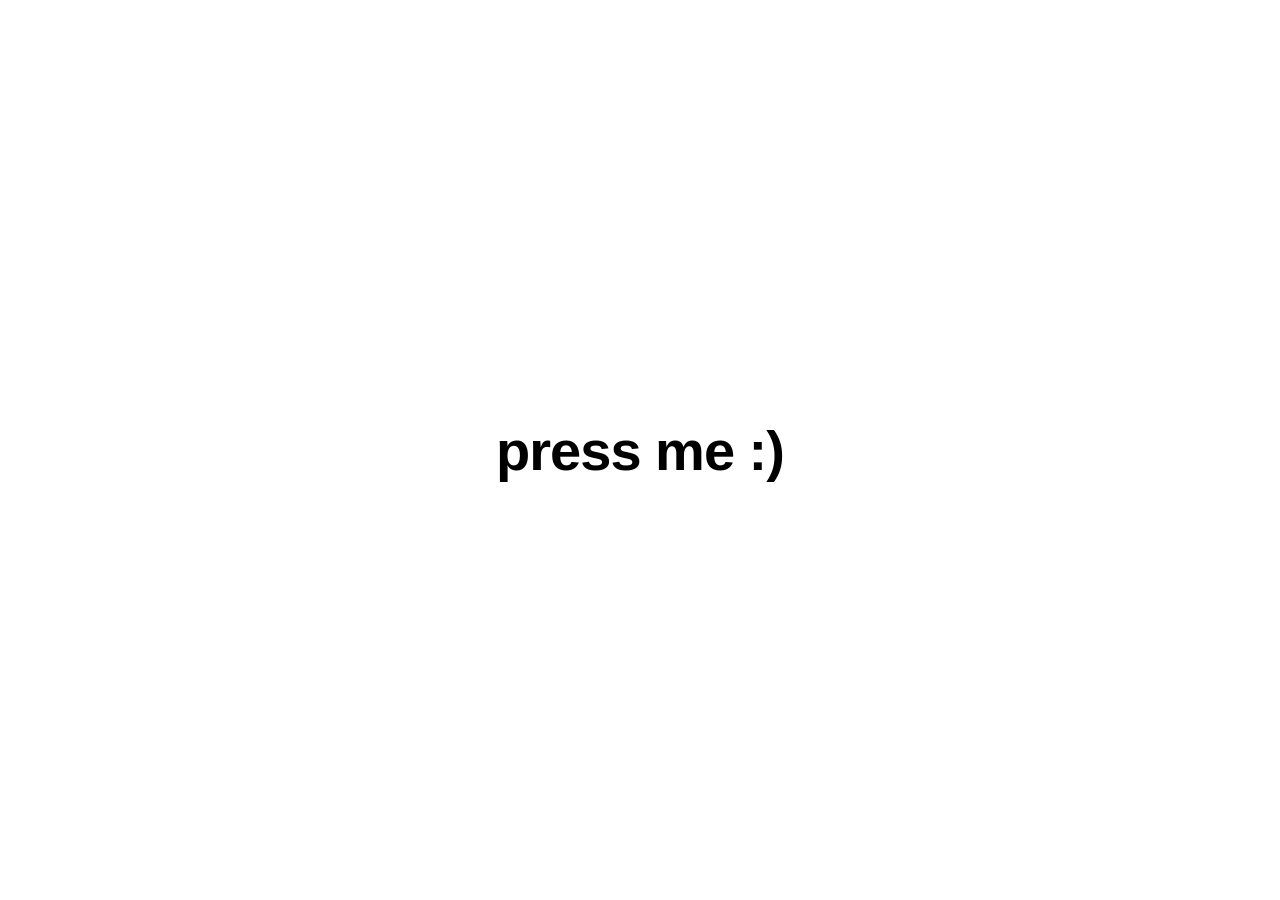
<file: index.html>
<!DOCTYPE html>
<html lang="en">
<head>
    <meta charset="UTF-8">
    <meta name="viewport" content="width=device-width, initial-scale=1.0">
    <title>Portfolio | Omar Wael</title>
    <style>
        /* 1. CORE RESET & DVH OPTIMIZATION */
        * { margin: 0; padding: 0; box-sizing: border-box; }
        html { scroll-behavior: smooth; }
        body, html {
            background-color: #050505;
            font-family: 'Inter', 'Segoe UI', sans-serif;
            color: #e0e0e0;
            overflow: hidden; 
            height: 100dvh;
        }

        /* 2. TRIGGER CONTROLS */
        #nav-trigger, #inv-trigger, #contact-trigger, #about-trigger { display: none; }

        /* 3. LANDING GATE */
        #landing {
            height: 100dvh; width: 100%;
            display: flex; justify-content: center; align-items: center;
            background-color: #ffffff;
            position: fixed; top: 0; left: 0; z-index: 4000;
            transition: transform 1s cubic-bezier(0.85, 0, 0.15, 1);
        }

        .press-label {
            font-size: clamp(2rem, 8vw, 3.5rem); 
            color: #000; font-weight: 800;
            cursor: pointer; letter-spacing: -1px;
            transition: all 0.4s cubic-bezier(0.4, 0, 0.2, 1);
            display: inline-block;
            user-select: none;
            padding: 10px 20px;
        }

        .press-label:hover {
            transform: scale(1.1);
            letter-spacing: 4px;
            color: #333;
        }

        /* 4. VISIBILITY & ANTI-GLITCH LOGIC */
        #nav-trigger:checked ~ #landing { transform: translateY(-100%); pointer-events: none; }
        #nav-trigger:checked ~ #portfolio { display: block; overflow-y: auto; }
        #nav-trigger:checked ~ .vignette { display: block; }

        #inv-trigger:checked ~ #portfolio, 
        #contact-trigger:checked ~ #portfolio,
        #about-trigger:checked ~ #portfolio { 
            opacity: 0; 
            visibility: hidden; 
            pointer-events: none; 
        }

        #inv-trigger:checked ~ #inventions-layer { opacity: 1; visibility: visible; pointer-events: auto; }
        #contact-trigger:checked ~ #contact-layer { opacity: 1; visibility: visible; pointer-events: auto; }
        #about-trigger:checked ~ #about-layer { opacity: 1; visibility: visible; pointer-events: auto; }
        
        #inv-trigger:checked ~ .top-nav.inv-back, 
        #contact-trigger:checked ~ .top-nav.contact-back,
        #about-trigger:checked ~ .top-nav.about-back { 
            opacity: 1; visibility: visible; pointer-events: auto; 
        }

        /* 5. ZERO-FOOTPRINT SCROLLBARS - TOTAL ANNIHILATION */
        body, html, #portfolio, #inventions-layer, #contact-layer, #about-layer, 
        .inv-card, .inv-section, .full-layer, .section {
            scrollbar-width: none !important;
            -ms-overflow-style: none !important;
        }
        body::-webkit-scrollbar, html::-webkit-scrollbar,
        #portfolio::-webkit-scrollbar, #inventions-layer::-webkit-scrollbar,
        #contact-layer::-webkit-scrollbar, #about-layer::-webkit-scrollbar,
        .inv-card::-webkit-scrollbar, .inv-section::-webkit-scrollbar,
        .full-layer::-webkit-scrollbar, .section::-webkit-scrollbar { 
            display: none !important; 
            width: 0 !important; 
            height: 0 !important;
        }
        /* Nuclear option */
        *::-webkit-scrollbar { display: none !important; }

        /* 6. VIGNETTE EFFECT */
        .vignette {
            position: fixed; inset: 0;
            background: radial-gradient(circle, transparent 15%, rgba(0,0,0,0.98) 85%);
            pointer-events: none; z-index: 50; display: none;
        }

        /* 7. PORTFOLIO CONTAINER */
        #portfolio { 
            display: none; 
            height: 100dvh; 
            scroll-snap-type: y mandatory; 
            transition: opacity 0.5s ease;
            position: relative;
            z-index: 100;
        }

        .section {
            height: 100dvh; width: 100%;
            display: flex; flex-direction: column; justify-content: center; align-items: center;
            scroll-snap-align: start; padding: 0 10%;
            position: relative;
        }

        .text-content {
            font-size: clamp(1.2rem, 5vw, 2.2rem); 
            text-align: center; max-width: 900px;
            font-weight: 300; line-height: 1.6; z-index: 60;
            animation: fade-reveal linear both;
            animation-timeline: view();
            animation-range: entry 15% exit 85%;
        }

        @keyframes fade-reveal {
            0% { opacity: 0; transform: translateY(30px); filter: blur(10px); }
            30%, 70% { opacity: 1; transform: translateY(0); filter: blur(0px); }
            100% { opacity: 0; transform: translateY(-30px); filter: blur(10px); }
        }

        /* 8. UI BUTTONS */
        .ui-btn {
            padding: 12px 28px; border: 1px solid rgba(255,255,255,0.3);
            color: #fff; text-decoration: none; text-transform: uppercase;
            letter-spacing: 2px; transition: 0.3s ease;
            background: transparent; cursor: pointer; font-size: 0.8rem;
            position: relative; z-index: 500;
        }
        .ui-btn:hover { background: #ffffff; color: #000 !important; }

        .top-right-nav {
            position: absolute; top: 40px; right: 40px;
            display: flex; gap: 10px; z-index: 500;
        }

        .top-nav {
            position: fixed; top: 30px; right: 30px;
            opacity: 0; visibility: hidden; transition: 0.4s ease;
            z-index: 3000;
        }

        /* 9. FULL LAYERS */
        .full-layer {
            position: fixed; inset: 0;
            background: #050505; z-index: 2000;
            opacity: 0; visibility: hidden; pointer-events: none;
            transition: 0.7s cubic-bezier(0.85, 0, 0.15, 1);
        }

        .layer-title {
            font-size: clamp(2.5rem, 10vw, 5rem);
            font-weight: 900; text-transform: uppercase;
            background: linear-gradient(to bottom, #fff, #444);
            -webkit-background-clip: text; -webkit-text-fill-color: transparent;
            text-align: center;
        }

        /* 10. INVENTION CARDS & VERTICAL GALLERY */
        .inv-card {
            background: #0a0a0a; border: 1px solid #1a1a1a;
            padding: 30px; max-width: 500px;
            transition: 0.5s cubic-bezier(0.2, 0.8, 0.2, 1);
            max-height: 80vh; 
            overflow-y: scroll; 
        }

        .inv-card:hover {
            border-color: #222;
            background: #0d0d0d;
            transform: translateX(-10px); 
            outline: 1px solid rgba(255, 255, 255, 0.4);
            box-shadow: 0 0 15px rgba(255, 255, 255, 0.1);
        }

        .inv-gallery {
            display: flex;
            flex-direction: column;
            gap: 20px;
            margin: 25px 0;
        }

        .inv-img {
            width: 100%;
            height: auto;
            max-height: 500px;
            object-fit: cover;
            border-radius: 2px;
            filter: grayscale(100%);
            transition: 0.4s ease;
            border: 1px solid #222;
        }

        .inv-card:hover .inv-img {
            filter: grayscale(0%);
            border-color: #444;
        }

        .inv-card h3 { font-size: 1.4rem; margin-bottom: 12px; color: #fff; }
        .inv-card p { font-size: 0.9rem; color: #aaa; line-height: 1.6; }

        .disclaimer { 
            font-size: 0.7rem; color: #555; margin-top: 20px; 
            padding-top: 15px; border-top: 1px solid #1a1a1a;
            text-transform: uppercase; letter-spacing: 1px;
        }

        .action-box { margin-top: 40px; display: flex; gap: 15px; justify-content: center; }
        .dot { height: 4px; width: 4px; background: #333; margin: 25px auto 0; border-radius: 50%; }

        .inv-section {
            height: 100dvh; width: 100%;
            display: flex; align-items: center; justify-content: center;
            scroll-snap-align: start; padding: 0 10%;
        }

    </style>
</head>
<body>

    <input type="checkbox" id="nav-trigger">
    <input type="checkbox" id="inv-trigger">
    <input type="checkbox" id="contact-trigger">
    <input type="checkbox" id="about-trigger">

    <div id="landing">
        <label for="nav-trigger" class="press-label">press me :)</label>
    </div>

    <div class="top-nav inv-back"> <label for="inv-trigger" class="ui-btn">Back</label> </div>
    <div class="top-nav contact-back"> <label for="contact-trigger" class="ui-btn">Back</label> </div>
    <div class="top-nav about-back"> <label for="about-trigger" class="ui-btn">Back</label> </div>

    <div class="vignette"></div>

    <div id="portfolio">
        <section class="section">
            <div class="top-right-nav">
                <label for="about-trigger" class="ui-btn" style="opacity: 0.6; font-size: 0.7rem;">About Me</label>
                <label for="contact-trigger" class="ui-btn" style="opacity: 0.6; font-size: 0.7rem;">Contact Me</label>
                <label for="nav-trigger" class="ui-btn" style="opacity: 0.6; font-size: 0.7rem;">Home</label>
            </div>
            <div class="text-content">
                <p>Hello, I am <strong>Omar Wael</strong> and you can call me <strong>Gedo</strong>.</p>
                <div class="dot"></div>
            </div>
        </section>

        <section class="section">
            <div class="text-content">
                <p>I am a teenager and I love challenges, محشي ورق عنب, and <strong>Fairuz</strong>.</p>
                <div class="dot"></div>
            </div>
        </section>

        <section class="section">
            <div class="text-content">
                <p>I study in <strong>STEM schools [ Ismailia ]</strong>, focusing on <strong>biology</strong> and <strong>chemistry</strong>.</p>
                <div class="dot"></div>
            </div>
        </section>

        <section class="section">
            <div class="text-content">
                <p>Physics explains the world, but I'm the one who's going to <strong>redesign it</strong>.</p>
                <div class="action-box">
                    <a href="https://www.instagram.com/omar_wael_9.47/" target="_blank" class="ui-btn">Instagram</a>
                    <label for="inv-trigger" class="ui-btn">Inventions</label>
                </div>
            </div>
        </section>
    </div>

    <div id="about-layer" class="full-layer" style="display: flex; flex-direction: column; align-items: center; justify-content: center;">
        <h2 class="layer-title">About Me</h2>
        <div class="text-content" style="font-size: 1.1rem; color: #aaa; max-width: 700px; line-height: 1.8; text-align: left;">
            <p>18 years in Cairo — 15 May City.</p>
            <p>STEM student (for now… hopefully not next year).</p>
            <p>Quiet at first, more talkative once I'm comfortable. <strong>Fairuz</strong> and <strong>Magda El Roumi</strong> in my ears when I need to reset and think clearly.</p>
            <p>The goal is straightforward: become a doctor, build a strong career, and make real money. No unnecessary noise, no fake motivation — just the shortest and smartest path to where I want to be.</p>
        </div>
    </div>

    <div id="contact-layer" class="full-layer" style="display: flex; flex-direction: column; align-items: center; justify-content: center;">
        <h2 class="layer-title">Contact</h2>
        <div class="action-box" style="flex-direction: column; align-items: center; gap: 20px;">
            <div style="display: flex; gap: 15px; flex-wrap: wrap; justify-content: center;">
                <a href="https://mail.google.com/mail/?view=cm&fs=1&to=omarwaelppmm@gmail.com" target="_blank" class="ui-btn">Gmail</a>
                <a href="https://t.me/Omavrs" target="_blank" class="ui-btn">Telegram</a>
                <a href="https://www.instagram.com/omar_wael_9.47/" target="_blank" class="ui-btn">Instagram</a>
            </div>
            <p style="font-size: 0.9rem; color: #666; letter-spacing: 1px;">+20 11 1219 0715</p>
        </div>
    </div>

    <div id="inventions-layer" class="full-layer" style="display: block; overflow-y: auto; scroll-snap-type: y mandatory;">
        <section class="inv-section">
            <h2 class="layer-title">Inventions</h2>
        </section>

        <section class="inv-section">
            <div class="inv-card">
                <h3>Biological Cell Incubator</h3>
                <p>A precision-engineered system designed to maintain strict environmental parameters for bacterial and fungal cultures. Utilizes dual-thermostat regulation for homeostatic stability.</p>
                
                <div class="inv-gallery">
                    <img src="assets/incubator1.jpg.jpg" alt="Incubator 1" class="inv-img" loading="lazy" decoding="async">
                    <img src="assets/incubator2.jpg.jpg" alt="Incubator 2" class="inv-img" loading="lazy" decoding="async">
                    <img src="assets/incubator3.jpg.jpg" alt="Incubator 3" class="inv-img" loading="lazy" decoding="async">
                </div>

                <p class="disclaimer">Status: Functional Prototype</p>
            </div>
        </section>

        <section class="inv-section">
            <div class="inv-card">
                <h3>V-G.H. (Growth Homeostat)</h3>
                <p>An automated growth chamber regulating Vapor Pressure Deficit (VPD) and photonic input for accelerated biomass production.</p>
                <p class="disclaimer">Focus: Sustainable Automation</p>
            </div>
        </section>

        <section class="inv-section">
            <div class="inv-card">
                <h3>Creepy Potato</h3>
                <p>A 2D platformer architected in Godot. A study in difficulty-based user psychology, featuring logic-driven level design.</p>
                
                <div class="inv-gallery">
                    <img src="assets/creepy potato1.jpg.png" alt="Creepy Potato 1" class="inv-img" loading="lazy" decoding="async">
                    <img src="assets/creepy potato2.jpg.png" alt="Creepy Potato 2" class="inv-img" loading="lazy" decoding="async">
                </div>

                <p class="disclaimer">Engine: Godot / GDScript</p>
            </div>
        </section>
    </div>

</body>
</html>
</file>
